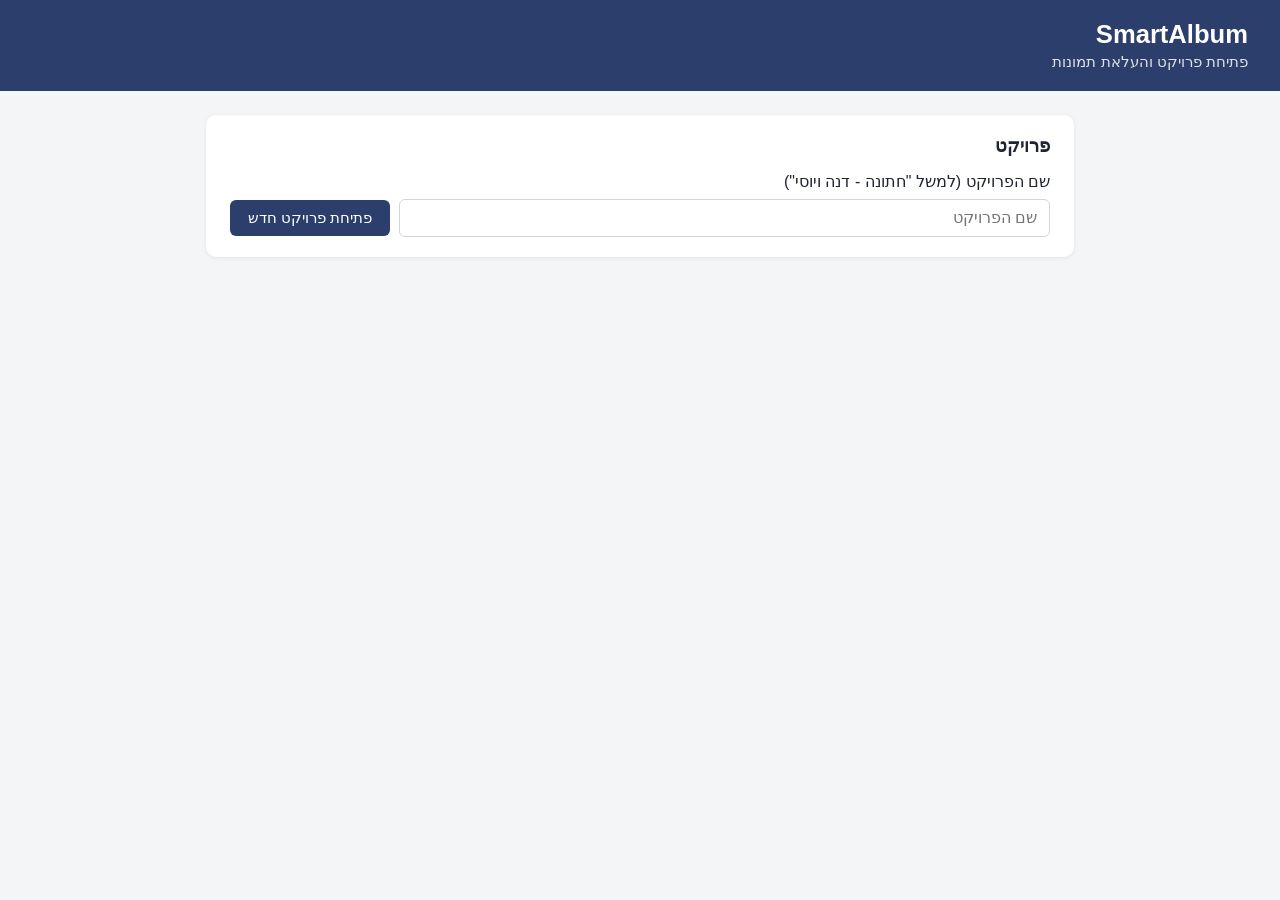
<file: static/index.html>
<!DOCTYPE html>
<html dir="rtl" lang="he">
<head>
<meta charset="UTF-8" />
<meta name="viewport" content="width=device-width, initial-scale=1.0" />
<title>SmartAlbum - אלבום חתונה אוטומטי</title>
<link rel="stylesheet" href="/static/style.css" />
</head>
<body>
  <header class="app-header">
    <h1>SmartAlbum</h1>
    <p class="subtitle">פתיחת פרויקט והעלאת תמונות</p>
  </header>

  <main class="container">

    <!-- פתיחת פרויקט -->
    <section class="card" id="project-section">
      <h2>פרויקט</h2>

      <div class="project-form">
        <label for="project-name">שם הפרויקט (למשל "חתונה - דנה ויוסי")</label>
        <div class="row">
          <input type="text" id="project-name" placeholder="שם הפרויקט" />
          <button id="create-project-btn" class="btn btn-primary">פתיחת פרויקט חדש</button>
        </div>
        <p id="project-error" class="error-text" hidden></p>
      </div>

      <div id="project-info" class="project-info" hidden>
        <span>פרויקט פעיל:</span>
        <strong id="project-info-name"></strong>
        <span class="muted">(מזהה: <code id="project-info-id"></code>)</span>
      </div>
    </section>

    <!-- העלאת תמונות -->
    <section class="card" id="upload-section" hidden>
      <h2>העלאת תמונות</h2>
      <p class="muted">עד 500 קבצי JPEG, עד 20MB לקובץ, עד 5GB לפרויקט. ניתן לגרור קבצים לאזור שלמטה או לבחור אותם.</p>

      <div id="dropzone" class="dropzone">
        <p>גררו לכאן קבצי JPEG, או</p>
        <button id="browse-btn" class="btn btn-secondary" type="button">בחירת קבצים</button>
        <input type="file" id="file-input" accept="image/jpeg,.jpg,.jpeg" multiple hidden />
      </div>

      <div class="upload-summary" id="upload-summary" hidden>
        <span id="upload-summary-text"></span>
      </div>

      <ul id="upload-list" class="upload-list" aria-live="polite"></ul>
    </section>

    <!-- רשימת תמונות שהועלו -->
    <section class="card" id="photos-section" hidden>
      <h2>תמונות בפרויקט</h2>
      <button id="refresh-photos-btn" class="btn btn-secondary">רענון רשימה</button>
      <div id="photos-grid" class="photos-grid"></div>
    </section>

    <!-- F05/F06 (issue #33): תיוג שלבי אירוע + הרצת אלגוריתם הבחירה -
         שני שלבים שחייבים לרוץ (לפחות הבחירה) לפני "יצירת כפולות" למטה,
         כי generate-layout שולף תמונות לפי photos.selected_for_album=1
         (שנכתב רק ע"י run-selection). תיוג (tag-stages) אינו תנאי מחייב
         להרצת run-selection (אין תלות אמיתית בין השניים ב-API - ראה
         INTERFACES.md סעיף 4.2: run_selection לא קורא ל-tag_event_stages
         ולא תלוי בפלט שלו) - מוצגים בזה אחר זה כסדר מומלץ, לא נעילה. -->
    <section class="card" id="processing-section" hidden>
      <h2>תיוג ובחירה</h2>
      <div class="row">
        <button id="tag-stages-btn" class="btn btn-secondary">תיוג שלבי אירוע</button>
        <button id="run-selection-btn" class="btn btn-primary">הרצת בחירת תמונות לאלבום</button>
      </div>
      <p class="muted">
        "תיוג שלבי אירוע" מסמן לכל תמונה לאיזה שלב באירוע היא משתייכת (הכנות/טקס/קבלה/מסיבה),
        לפי זמן הצילום - שימושי להמשך, לא שלב חובה. "הרצת בחירת תמונות" היא השלב שבאמת
        קובע אילו תמונות ייכנסו לאלבום (עד 60, כולל כל ה"חובה" ומכבד כל ה"החרגה") - חייבת
        לרוץ לפחות פעם אחת לפני יצירת הכפולות למטה.
      </p>
      <p id="tag-stages-result" class="muted" hidden aria-live="polite"></p>
      <p id="run-selection-result" class="muted" hidden aria-live="polite"></p>
    </section>

    <!-- F07/F08 (issue #9, #33): כפולות האלבום - יצירה ראשונית, החלפת תמונה,
         שינוי תבנית, יצירה מחדש -->
    <section class="card" id="spreads-section" hidden>
      <h2>כפולות האלבום</h2>

      <!-- F07 (issue #33): אין עדיין כפולות - כפתור יצירה ראשונית בלבד
           (POST /generate-layout). מוחלף בבלוק "spreads-actions-existing"
           ברגע שיש כפולות (ראה updateSpreadsActionsVisibility ב-app.js). -->
      <div id="spreads-actions-initial">
        <p id="spreads-empty-msg" class="muted">לא נוצרו עדיין כפולות לפרויקט זה - יש להריץ קודם "הרצת בחירת תמונות" (מעלה), ואז ליצור את הכפולות.</p>
        <div class="row">
          <button id="generate-layout-btn" class="btn btn-primary">יצירת כפולות</button>
        </div>
        <p id="generate-layout-result" class="muted" hidden aria-live="polite"></p>
      </div>

      <!-- F08 (issue #9): יש כפולות קיימות - רענון/יצירה-מחדש/גיבוי. -->
      <div id="spreads-actions-existing" hidden>
        <div class="row">
          <button id="refresh-spreads-btn" class="btn btn-secondary">רענון כפולות</button>
          <button id="regenerate-layout-btn" class="btn btn-primary">יצירה מחדש של כל הכפולות</button>
          <button id="show-prev-snapshot-btn" class="btn btn-secondary">הצגת הגיבוי האחרון</button>
        </div>
        <p class="muted">
          "יצירה מחדש" מוחקת ומחליפה את כל 15 הכפולות (כולל כל ההחלפות/שינויי התבנית
          הידניים) ובונה אותן מחדש מהתמונות שנבחרו לאלבום. גרסה קודמת של המבנה נשמרת
          אוטומטית לגיבוי לפני המחיקה - אך השחזור ממנו הוא <strong>ידני בלבד</strong> (אין "ביטול" אוטומטי).
        </p>
        <p id="regenerate-result" class="muted" hidden aria-live="polite"></p>

        <div id="prev-snapshot-box" class="snapshot-box" hidden>
          <h3>תוכן הגיבוי האחרון (<code>album_structure_prev.json</code>)</h3>
          <p class="muted">זהו תוכן קובץ הגיבוי לעיון בלבד - שחזור ממנו (אם נדרש) הוא פעולה ידנית, לא אוטומטית.</p>
          <pre id="prev-snapshot-content"></pre>
        </div>
      </div>

      <div id="spreads-list" class="spreads-list" aria-live="polite"></div>
    </section>

    <!-- F10: מצב עיבוד per-stage, ניסיון חוזר, ומחיקת פרויקט -->
    <section class="card" id="status-section" hidden>
      <h2>מצב עיבוד</h2>
      <div class="row">
        <button id="refresh-status-btn" class="btn btn-secondary">רענון סטטוס</button>
        <button id="retry-btn" class="btn btn-primary" hidden>ניסיון חוזר</button>
      </div>

      <ul id="stages-list" class="stages-list" aria-live="polite"></ul>

      <p id="photos-failed-summary" class="muted" hidden></p>
      <p id="retry-result" class="muted" hidden aria-live="polite"></p>

      <hr class="section-divider" />

      <div class="row">
        <button id="delete-project-btn" class="btn btn-danger">מחיקת פרויקט</button>
      </div>
      <p class="muted">מחיקת פרויקט היא פעולה בלתי-הפיכה - היא מוחקת גם את כל התמונות, הכפולות והתוצרים שנוצרו עבורו.</p>
    </section>

  </main>

  <!-- F10: modal אישור מחיקה מפורש (type-to-confirm) -->
  <div id="delete-modal-overlay" class="modal-overlay" hidden>
    <div class="modal-box" role="dialog" aria-modal="true" aria-labelledby="delete-modal-title">
      <h3 id="delete-modal-title">מחיקת פרויקט לצמיתות</h3>
      <p>
        פעולה זו תמחק את הפרויקט <strong id="delete-modal-project-name"></strong> לצמיתות,
        כולל כל התמונות, הכפולות והתוצרים שנוצרו עבורו. <strong>לא ניתן לשחזר.</strong>
      </p>
      <label for="delete-confirm-input">להמשך, הקלידו את המילה <code>מחיקה</code> בתיבה למטה:</label>
      <input type="text" id="delete-confirm-input" autocomplete="off" />
      <p id="delete-modal-error" class="error-text" hidden></p>
      <div class="row">
        <button id="delete-confirm-btn" class="btn btn-danger" disabled>מחיקה לצמיתות</button>
        <button id="delete-cancel-btn" class="btn btn-secondary">ביטול</button>
      </div>
    </div>
  </div>

  <!-- F08 (issue #9): modal אישור מפורש ל"יצירה מחדש" - ראה INTERFACES.md
       סעיף 6, שלב 1. אישור כאן הוא תנאי-סף לקריאה ל-POST /regenerate-layout
       (שמבצע בצד השרת snapshot_structure ואז regenerate_layout, שלבים 2-3). -->
  <div id="regenerate-modal-overlay" class="modal-overlay" hidden>
    <div class="modal-box" role="dialog" aria-modal="true" aria-labelledby="regenerate-modal-title">
      <h3 id="regenerate-modal-title">יצירה מחדש של כל הכפולות</h3>
      <p>
        פעולה זו תמחק את כל 15 הכפולות הנוכחיות - כולל כל ההחלפות ושינויי התבנית
        הידניים שביצעת - ותיצור אותן מחדש מתוך התמונות שנבחרו לאלבום כעת.
      </p>
      <p>
        גרסה קודמת של המבנה תישמר אוטומטית לקובץ גיבוי
        (<code>album_structure_prev.json</code>), אך <strong>שחזור ממנו הוא ידני בלבד -
        אין "ביטול" (undo) אוטומטי בגרסה הזו.</strong>
      </p>
      <p id="regenerate-modal-error" class="error-text" hidden></p>
      <div class="row">
        <button id="regenerate-confirm-btn" class="btn btn-danger">אישור - יצירה מחדש</button>
        <button id="regenerate-cancel-btn" class="btn btn-secondary">ביטול</button>
      </div>
    </div>
  </div>

  <script src="/static/app.js"></script>
</body>
</html>
</file>
<file: static/style.css>
/* SmartAlbum - F01 frontend. RTL הוא ברירת המחדל (html[dir="rtl"] בכל הדף),
   אבל כל רכיב כאן נבדק גם מבחינת כיוון תוכן (לא רק dir גלובלי):
   - שורות (.row, .upload-item) מסודרות עם flex-direction: row, שמתנהגת
     נכון תחת dir="rtl" (ההתחלה הלוגית היא בימין).
   - progress bar ממלא מימין לשמאל (direction: rtl על ה-progress עצמו). */

* {
  box-sizing: border-box;
}

body {
  margin: 0;
  font-family: "Segoe UI", Arial, sans-serif;
  background: #f4f5f7;
  color: #1f2430;
  direction: rtl;
}

.app-header {
  background: #2c3e6b;
  color: #fff;
  padding: 1.25rem 2rem;
}

.app-header h1 {
  margin: 0;
  font-size: 1.6rem;
}

.app-header .subtitle {
  margin: 0.25rem 0 0;
  opacity: 0.85;
  font-size: 0.95rem;
}

.container {
  max-width: 900px;
  margin: 1.5rem auto;
  padding: 0 1rem;
  display: flex;
  flex-direction: column;
  gap: 1.25rem;
}

.card {
  background: #fff;
  border-radius: 10px;
  box-shadow: 0 1px 4px rgba(0, 0, 0, 0.08);
  padding: 1.25rem 1.5rem;
}

.card h2 {
  margin-top: 0;
  font-size: 1.15rem;
}

.muted {
  color: #6b7280;
  font-size: 0.9rem;
}

.row {
  display: flex;
  flex-direction: row;
  gap: 0.6rem;
  align-items: center;
  margin-top: 0.5rem;
}

input[type="text"] {
  flex: 1;
  padding: 0.55rem 0.75rem;
  border: 1px solid #d0d4dc;
  border-radius: 6px;
  font-size: 1rem;
  text-align: right;
}

.btn {
  padding: 0.55rem 1.1rem;
  border: none;
  border-radius: 6px;
  font-size: 0.95rem;
  cursor: pointer;
  white-space: nowrap;
}

.btn-primary {
  background: #2c3e6b;
  color: #fff;
}

.btn-primary:hover {
  background: #233057;
}

.btn-secondary {
  background: #e8eaf1;
  color: #2c3e6b;
}

.btn-secondary:hover {
  background: #dadeee;
}

.btn:disabled {
  opacity: 0.6;
  cursor: not-allowed;
}

.error-text {
  color: #b42318;
  font-size: 0.9rem;
  margin-top: 0.5rem;
}

.project-info {
  margin-top: 0.75rem;
  padding: 0.6rem 0.9rem;
  background: #eef6ee;
  border-radius: 6px;
  display: flex;
  gap: 0.4rem;
  flex-wrap: wrap;
  align-items: center;
}

.project-info code {
  direction: ltr;
  unicode-bidi: embed;
  font-size: 0.85rem;
}

.dropzone {
  border: 2px dashed #b9c0cf;
  border-radius: 10px;
  padding: 1.75rem;
  text-align: center;
  margin-top: 0.75rem;
  transition: border-color 0.15s, background 0.15s;
}

.dropzone.drag-over {
  border-color: #2c3e6b;
  background: #f1f3fb;
}

.upload-summary {
  margin-top: 0.9rem;
  font-size: 0.9rem;
  color: #374151;
}

.upload-list {
  list-style: none;
  margin: 1rem 0 0;
  padding: 0;
  display: flex;
  flex-direction: column;
  gap: 0.5rem;
}

.upload-item {
  display: flex;
  flex-direction: row;
  align-items: center;
  gap: 0.75rem;
  padding: 0.5rem 0.75rem;
  border: 1px solid #e5e7eb;
  border-radius: 8px;
}

.upload-item .file-name {
  flex: 1 1 auto;
  min-width: 0;
  overflow: hidden;
  text-overflow: ellipsis;
  white-space: nowrap;
  font-size: 0.9rem;
}

.upload-item .status-badge {
  font-size: 0.8rem;
  padding: 0.15rem 0.6rem;
  border-radius: 999px;
  white-space: nowrap;
}

.status-badge.pending {
  background: #eef0f4;
  color: #4b5563;
}

.status-badge.uploading {
  background: #e4ecfb;
  color: #1d4ed8;
}

.status-badge.done {
  background: #e3f6e8;
  color: #16793a;
}

.status-badge.failed {
  background: #fde8e6;
  color: #b42318;
}

.upload-item progress {
  width: 110px;
  height: 0.6rem;
  direction: rtl; /* המילוי מתחיל מצד ימין, תואם לכיוון הקריאה */
}

.upload-item .item-error {
  flex-basis: 100%;
  font-size: 0.82rem;
  color: #b42318;
}

.photos-grid {
  margin-top: 1rem;
  display: grid;
  grid-template-columns: repeat(auto-fill, minmax(140px, 1fr));
  gap: 0.75rem;
}

.photo-card {
  border: 1px solid #e5e7eb;
  border-radius: 8px;
  overflow: hidden;
  background: #fafafa;
}

.photo-card img {
  width: 100%;
  height: 110px;
  object-fit: cover;
  display: block;
  background: #eee;
}

.photo-card .photo-meta {
  padding: 0.35rem 0.5rem;
  font-size: 0.78rem;
  color: #4b5563;
  overflow: hidden;
  text-overflow: ellipsis;
  white-space: nowrap;
}

.btn-danger {
  background: #fdeceb;
  color: #b42318;
}

.btn-danger:hover {
  background: #fbdad7;
}

.section-divider {
  border: none;
  border-top: 1px solid #e5e7eb;
  margin: 1.1rem 0;
}

/* F10: רשימת שלבי עיבוד (processing_jobs) - כרטיס לכל שלב, עם badge סטטוס
   (משתמש שוב ב-.status-badge הקיים, לא מוסיף variant חדש של צבעים). כיוון
   הטקסט/הסדר נשאר תחת dir="rtl" הגלובלי - אין סדר/חיצים שצריך להפוך. */
.stages-list {
  list-style: none;
  margin: 1rem 0 0;
  padding: 0;
  display: flex;
  flex-direction: column;
  gap: 0.5rem;
}

.stage-item {
  display: flex;
  flex-direction: row;
  align-items: center;
  gap: 0.75rem;
  padding: 0.5rem 0.75rem;
  border: 1px solid #e5e7eb;
  border-radius: 8px;
  flex-wrap: wrap;
}

.stage-item .stage-name {
  flex: 1 1 auto;
  min-width: 0;
  font-size: 0.9rem;
  font-weight: 600;
}

.stage-item .stage-error {
  flex-basis: 100%;
  font-size: 0.82rem;
  color: #b42318;
}

.status-badge.not_started {
  background: #eef0f4;
  color: #6b7280;
}

.status-badge.running {
  background: #fff4de;
  color: #92650c;
}

/* F10: modal אישור מחיקה - type-to-confirm, overlay ממרכז את תוכן ה-modal. */
.modal-overlay {
  position: fixed;
  inset: 0;
  background: rgba(15, 18, 30, 0.55);
  display: flex;
  align-items: center;
  justify-content: center;
  padding: 1rem;
  z-index: 50;
}

.modal-box {
  background: #fff;
  border-radius: 10px;
  padding: 1.5rem;
  max-width: 420px;
  width: 100%;
  box-shadow: 0 10px 30px rgba(0, 0, 0, 0.25);
}

.modal-box h3 {
  margin-top: 0;
}

.modal-box code {
  direction: ltr;
  unicode-bidi: embed;
  background: #f1f3fb;
  padding: 0.1rem 0.4rem;
  border-radius: 4px;
}

.modal-box input[type="text"] {
  width: 100%;
  margin-top: 0.5rem;
}

.modal-box .row {
  justify-content: flex-end;
}

/* F08 (issue #9): כפולות האלבום - החלפת תמונה / שינוי תבנית / יצירה מחדש.
   כרטיס לכל כפולה, עם שורת תמונות (flex-direction: row, תואם RTL - "ראשון"
   לוגית הוא מימין) ובקרות עריכה מתחתיה. גריד התבניות עצמו (templates.json)
   *לא* הופך - הפריסה הפיזית של הכפולה אינה "מראה" ב-RTL, לפי ההנחיה. */
.spreads-list {
  margin-top: 1rem;
  display: flex;
  flex-direction: column;
  gap: 0.9rem;
}

.spread-card {
  border: 1px solid #e5e7eb;
  border-radius: 8px;
  padding: 0.85rem 1rem;
}

.spread-card-header {
  display: flex;
  flex-direction: row;
  align-items: center;
  gap: 0.75rem;
  flex-wrap: wrap;
  font-weight: 600;
}

.spread-card-header .muted {
  font-weight: 400;
}

.spread-photos {
  display: flex;
  flex-direction: row;
  flex-wrap: wrap;
  gap: 0.6rem;
  margin: 0.75rem 0;
}

.spread-photo-slot {
  border: 1px solid #e5e7eb;
  border-radius: 6px;
  padding: 0.5rem;
  width: 160px;
  display: flex;
  flex-direction: column;
  gap: 0.35rem;
  background: #fafafa;
}

.spread-photo-slot img {
  width: 100%;
  height: 90px;
  object-fit: cover;
  border-radius: 4px;
  background: #eee;
  display: block;
}

.spread-photo-slot .slot-label {
  font-size: 0.78rem;
  color: #4b5563;
}

.spread-photo-slot .slot-label.dominant {
  color: #2c3e6b;
  font-weight: 600;
}

.spread-photo-slot select {
  width: 100%;
  font-size: 0.82rem;
  padding: 0.25rem;
}

.spread-actions-row {
  display: flex;
  flex-direction: row;
  align-items: center;
  gap: 0.5rem;
  flex-wrap: wrap;
  margin-top: 0.5rem;
}

.spread-action-result {
  margin-top: 0.4rem;
  font-size: 0.85rem;
}

.snapshot-box {
  margin-top: 1rem;
  padding: 0.75rem 1rem;
  background: #f4f5f7;
  border-radius: 8px;
}

.snapshot-box pre {
  max-height: 260px;
  overflow: auto;
  direction: ltr;
  unicode-bidi: plaintext;
  text-align: left;
  font-size: 0.78rem;
  background: #fff;
  border: 1px solid #e5e7eb;
  border-radius: 6px;
  padding: 0.6rem;
}

[hidden] {
  display: none !important;
}
</file>
